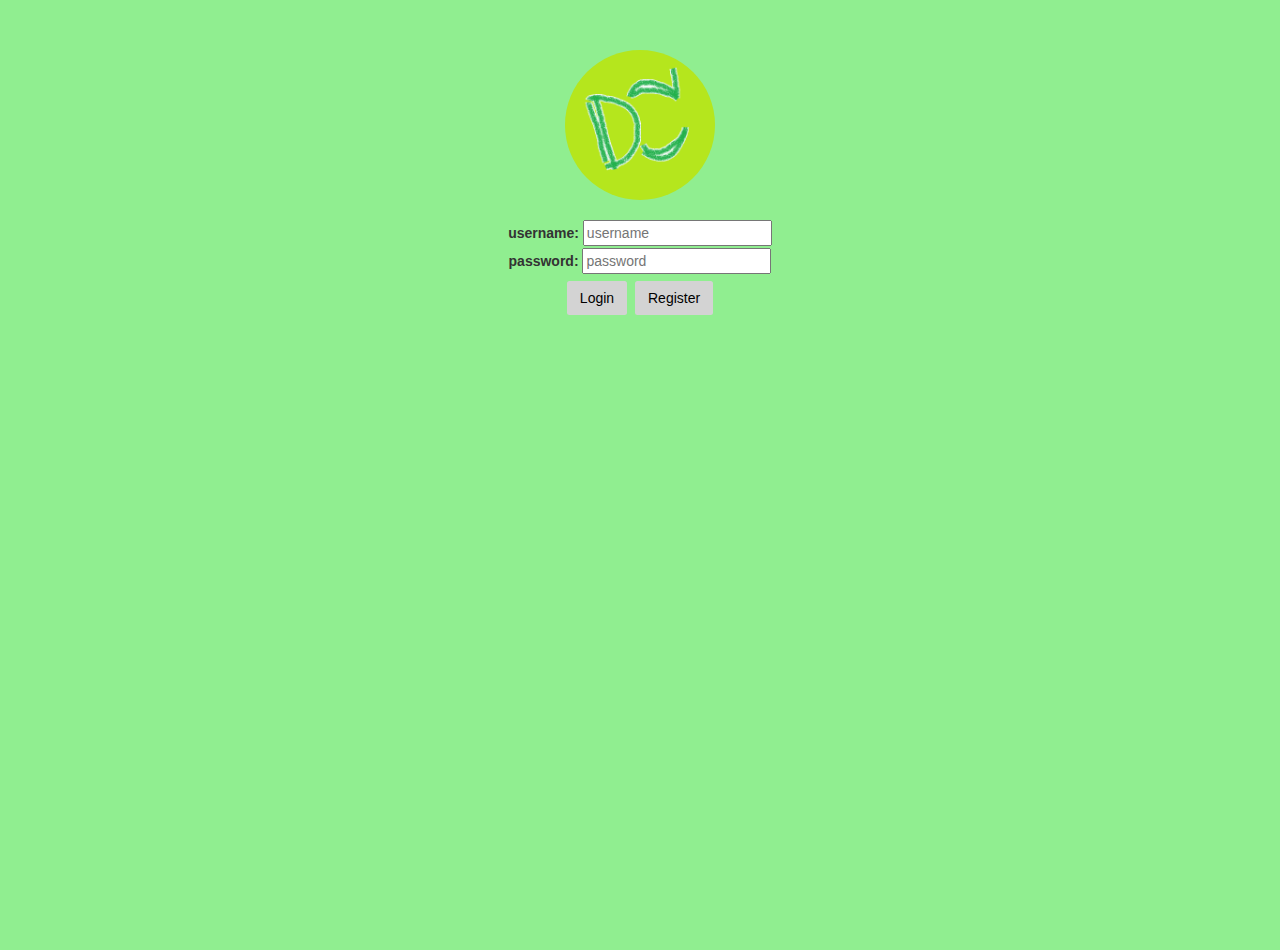
<file: html/index.html>
<html>
  <head>
    <meta charset="utf-8">
    <meta http-equiv="X-UA-Compatible" content="IE=edge">
    <meta name="viewport" content="width=device-width, initial-scale=1">

    <title> DS Chat Web Project </title>

    <!--Bootstrap-->
    <!-- Latest compiled and minified CSS -->
    <link rel="stylesheet" href="bootstrap/css/bootstrap.min.css">
    <!-- Latest compiled and minified JavaScript -->
    <script src="bootstrap/js/bootstrap.min.js"></script>
    <script src="https://ajax.googleapis.com/ajax/libs/jquery/3.3.1/jquery.min.js"></script>
    <script src="js/jquery.scrl.js"></script>

    <!-- IE10 viewport hack for Surface/desktop Windows 8 bug -->
    <link href="bootstrap/js/ie10-viewport-bug-workaround.js" rel="stylesheet">

    <!-- Web CSS-->
    <link href="css/style.css" rel="stylesheet">

    <!-- Web JavaScript-->
    <script src="js/load-regform.js"></script>

  </head>

  <body>

    <div class="index-container">
      <div class="logo">
        <img class="img-circle" src="img/logo.png" alt="DChat" width="150px">
      </div>
      <div class="login-form">
        <div class="input-field">
          <label for="username">username:</label>
          <input type="text" id="username-login" placeholder="username" required><br>
          <label for="password">password:</label>
          <input type="password" id="password-login" placeholder="password" required><br>
        </div>
        <div class="button-field">
        <a class="btn btn-login" href="home.html" role="button">Login</a>
        <a class="btn btn-reg" role="button">Register</a>
      </div>
      <div id="register-form"></div>
    </div>


    <!--jQuery & Bootstrap JS-->
    <script src="bootstrap/js/jquery.min.js"></script>
    <script src="bootstrap/js/bootstrap.min.js"></script>

    <!-- IE10 viewport hack for Surface/desktop Windows 8 bug -->
    <script src="bootstrap/js/ie10-viewport-bug-workaround.js"></script>
  </body>
</html>
</file>
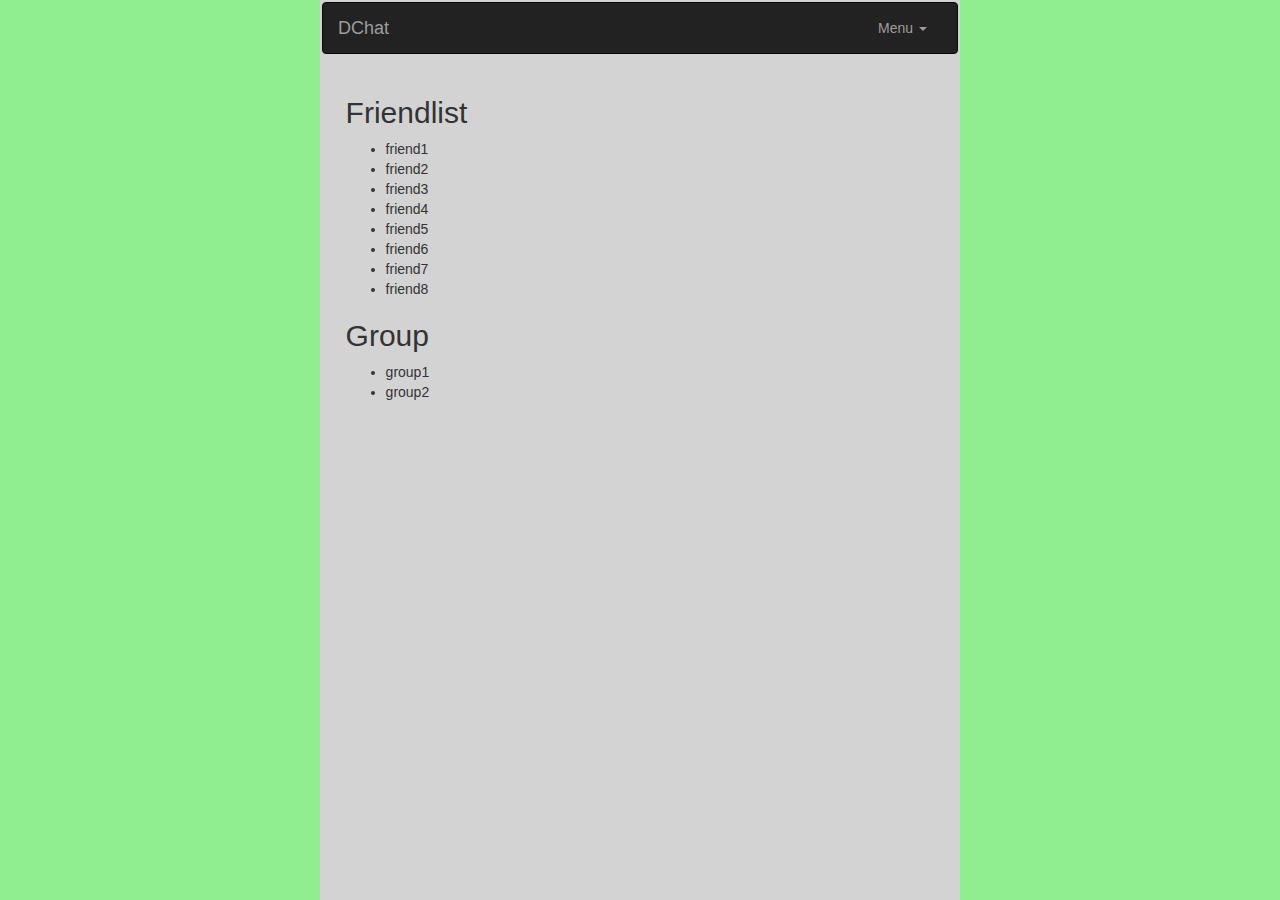
<file: html/home.html>
<html>
  <head>
    <meta charset="utf-8">
    <meta http-equiv="X-UA-Compatible" content="IE=edge">
    <meta name="viewport" content="width=device-width, initial-scale=1">

    <title> DS Chat Web Project </title>

    <!--Bootstrap-->
    <!-- Latest compiled and minified CSS -->
    <link rel="stylesheet" href="bootstrap/css/bootstrap.min.css">
    <!-- Latest compiled and minified JavaScript -->
    <script src="bootstrap/js/bootstrap.min.js"></script>
    <script src="https://ajax.googleapis.com/ajax/libs/jquery/3.3.1/jquery.min.js"></script>
    <script src="js/jquery.scrl.js"></script>

    <!-- IE10 viewport hack for Surface/desktop Windows 8 bug -->
    <link href="bootstrap/js/ie10-viewport-bug-workaround.js" rel="stylesheet">

    <!-- Web CSS-->
    <link href="css/style.css" rel="stylesheet">
    <link href="css/modal.css" rel="stylesheet">

    <!-- Web JavaScript-->
    <script src="js/load-template.js"></script>

  </head>

  <body>

    <div class="home-container">
      <div class="navbar"></div>

      <div class="content">
        <div class="friendlist">
          <h2>Friendlist</h2>
          <ul>
            <li> friend1 </li>
            <li> friend2 </li>
            <li> friend3 </li>
            <li> friend4 </li>
            <li> friend5 </li>
            <li> friend6 </li>
            <li> friend7 </li>
            <li> friend8 </li>
          </ul>
        </div>
        <div class="grouplist">
          <h2>Group</h2>
          <ul>
            <li> group1 </li>
            <li> group2 </li>
          </ul>
        </div>
      </div>

    </div>


    <!--jQuery & Bootstrap JS-->
    <script src="bootstrap/js/jquery.min.js"></script>
    <script src="bootstrap/js/bootstrap.min.js"></script>

    <!-- IE10 viewport hack for Surface/desktop Windows 8 bug -->
    <script src="bootstrap/js/ie10-viewport-bug-workaround.js"></script>
  </body>
</html>
</file>
<file: html/css/style.css>
body {
  background-color: lightgreen;
  height: 100%;
}

html {
  height: 100%;
}

.index-container {
  width:100%;
  text-align: center;
  margin-top: 50px;
}

.logo {
  margin: 20px;
}

.btn {
  background-color: lightgrey;
  display: inline-block;
  border-radius: 0.25rem;
  /* border: 2px solid black; */
  color: black;
  -webkit-transition-duration: 0.2s; /* Safari */
  transition-duration: 0.2s;
  margin-left: 2px;
  margin-right: 2px;
}
.btn:hover {
  color: black;
  opacity: 0.8;
}

.input-field {
  margin: 5px;
}

#register-form {
  margin: 10px auto;
  background-color: lightpink;
  width: 400px;
}

table {
  font-family: arial, sans-serif;
  margin-left: auto;
  margin-right: auto;
}
td {
  padding: 8px;
}

.home-container {
  width: 50%;
  background-color: lightgrey;
  margin: 0 auto;
  height: 100%;
}

div.navbar {
  margin-bottom: 0px;
}

.content {
  margin-left: 2%;
  margin-right: 2%;
  padding: 2%;
  padding-top: 0;
  margin-top: 0;

}

.message-show {
  /* position: absolute; */
  background-color: pink;
  padding: 10px;
  height: 75%;
}

.message-input {
  position: fixed;
  width: 46%;
  height: 10%;
  bottom: 10px;
  margin-top: -10px;

}

input.chat {
  width: 100%;
  height: 100%;
}
</file>
<file: html/css/modal.css>
/* The Modal (background) */
.modal {
    display: none; /* Hidden by default */
    position: fixed; /* Stay in place */
    z-index: 1; /* Sit on top */
    padding-top: 100px; /* Location of the box */
    left: 0;
    top: 0;
    width: 100%; /* Full width */
    height: 100%; /* Full height */
    overflow: auto; /* Enable scroll if needed */
    background-color: rgb(0,0,0); /* Fallback color */
    background-color: rgba(0,0,0,0.4); /* Black w/ opacity */
}

/* Modal Content */
.modal-content {
    background-color: #fefefe;
    margin: auto;
    padding: 20px;
    border: 1px solid #888;
    width: 30%;
    height: 60%;
    text-align: center;
}

/* The Close Button */
.close {
    color: #aaaaaa;
    float: right;
    font-size: 28px;
    font-weight: bold;
}

.close:hover,
.close:focus {
    color: #000;
    text-decoration: none;
    cursor: pointer;
}

.search-field {
  padding: 5px;
  padding-bottom: 10px;
}
</file>
